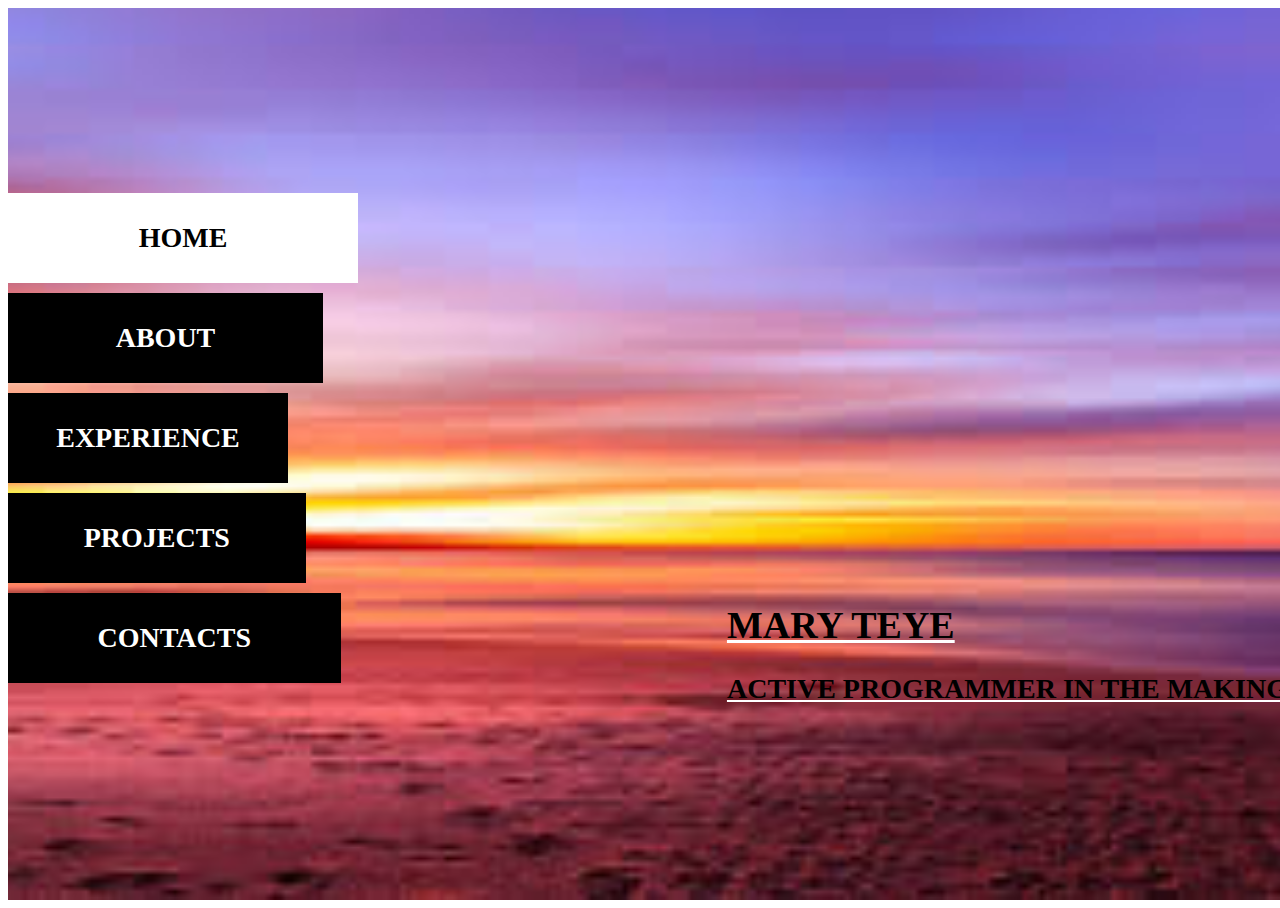
<file: index.html>
<!DOCTYPE html>
<html>
<head>
  	<title>Home</title>
  	<link rel="stylesheet" type="text/css" href="css/style.css">
</head>
<body>

<div class="background">

<div class="nav">
	<a class="a active" href="#">HOME</a>
	<a class="b" href="about.html">ABOUT</a>
	<a class="c" href="experience.html">EXPERIENCE</a>
	<a class="d" href="projects.html">PROJECTS</a>
	<a class="e" href="contacts.html">CONTACTS</a>
</div>

<div class="content">

	<div class="home">
		<u><h1>MARY TEYE</h1></u>
		<u><h2>ACTIVE PROGRAMMER IN THE MAKING</h2></u>
	</div> 


	
			
	

</div>



</body>
</html>
</file>
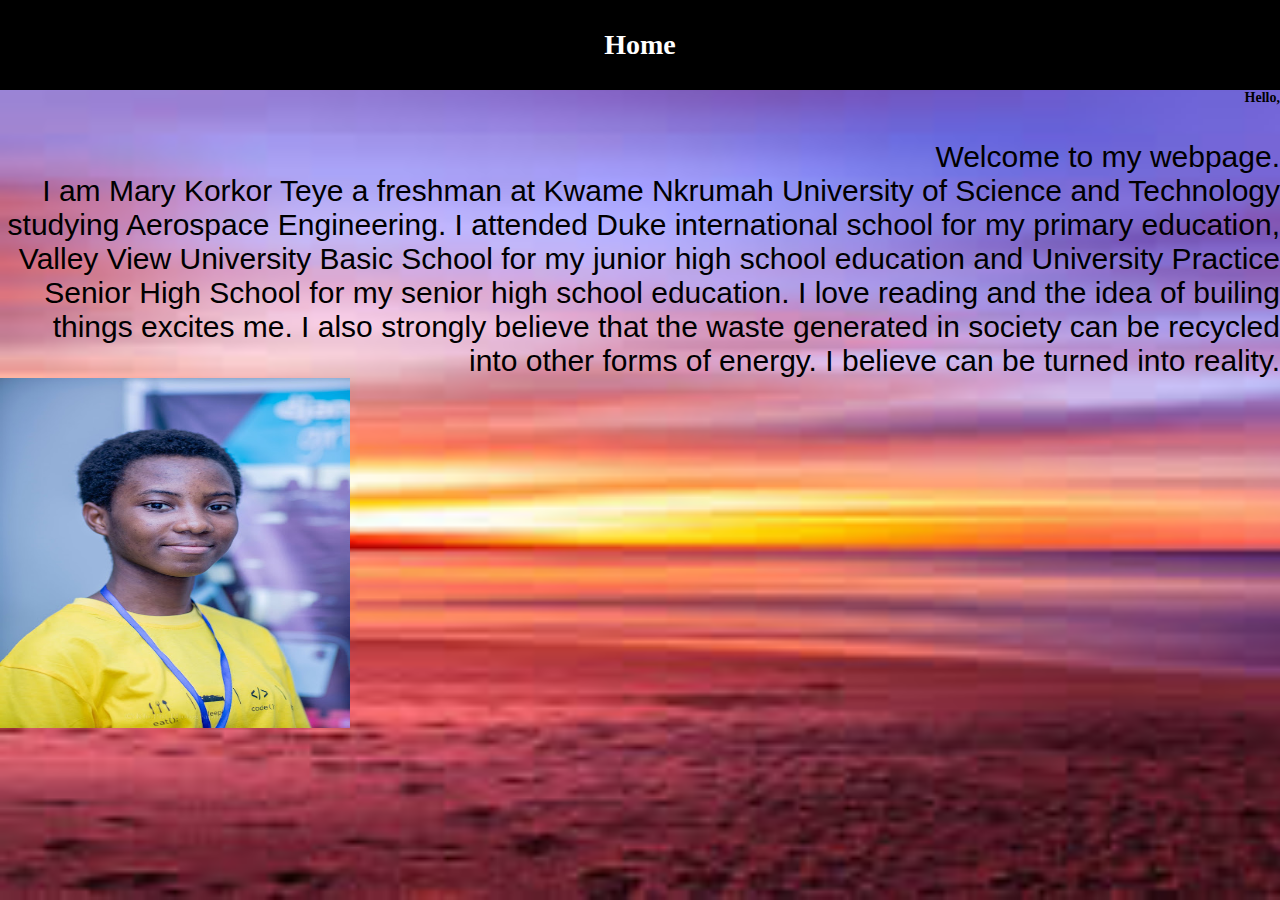
<file: about.html>
<!DOCTYPE html>
<html>
	
<head>
	<link rel="stylesheet" href="css/aboutstyle.css">
    <title>About</title>

</head>

	
	<body>
			<div id="ground">
		<a id="a"href="index.html">Home</a>


	<div class="about">
		
		<p id="big"><b>Hello,</b></p>
		<p id="content"><br>Welcome to my webpage.<br>I am Mary Korkor Teye a freshman at Kwame Nkrumah University of Science and Technology studying Aerospace Engineering. I attended Duke international school for my primary education, Valley View University Basic School for my junior high school education and University Practice Senior High School for my senior high school education. I love reading and the idea of builing things excites me. I also strongly believe that the waste generated in society can be recycled into other forms of energy. I believe can be turned into reality.</p>
		<img class="img"src="images/me.jpg" alt="Myself">
</div>
</div>

</body>

</html>
</file>
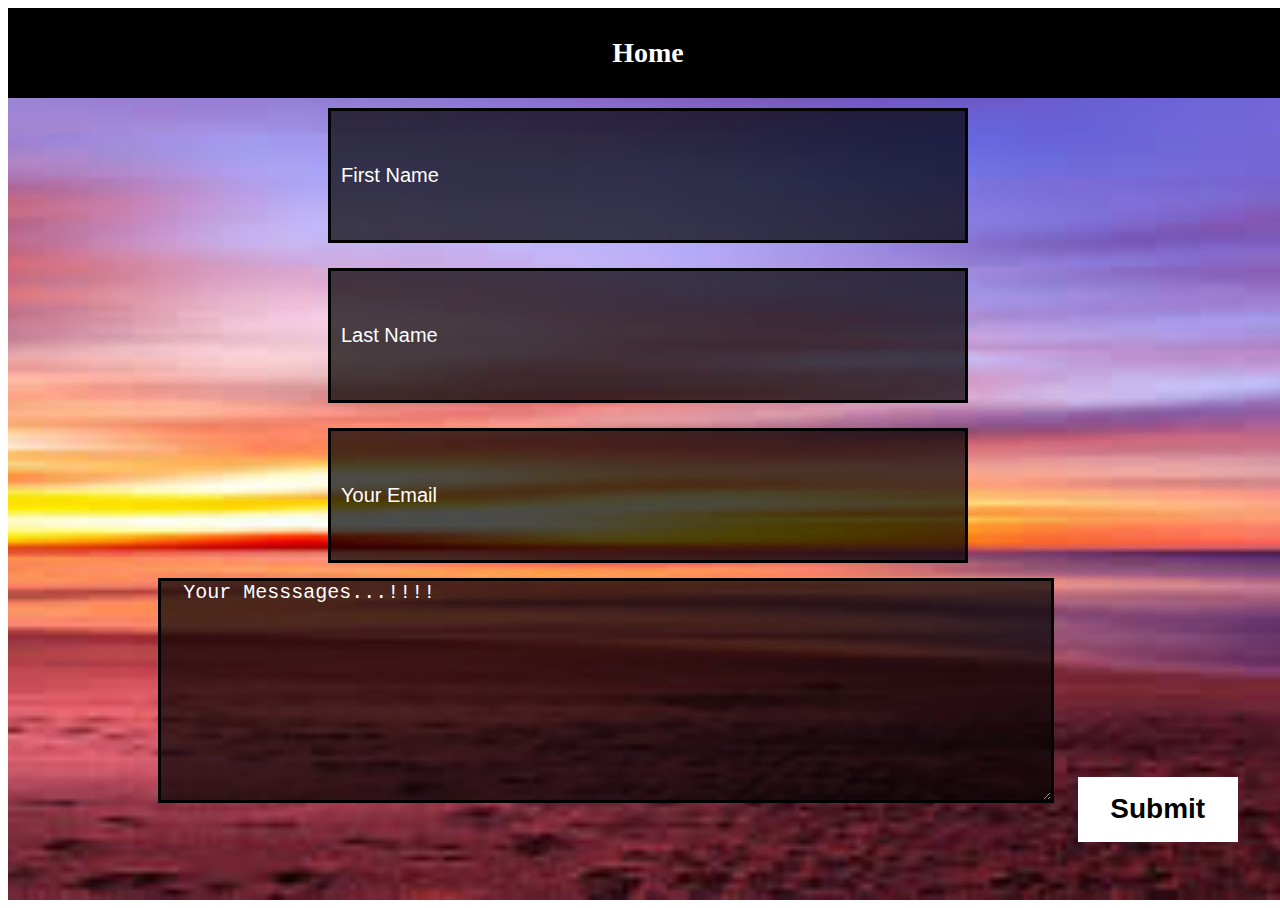
<file: contacts.html>
<html>
	
	<head>
		<title>Contacts</title>
		<link href="css/contact.css"  rel="stylesheet" type="text/css">
	</head>

	<body>
		<div id="bg">

			<a id="a" href="index.html">Home</a>
	<div class="contacts">
		<div class= "contactsform">
			<form action="" method="post">
				<input type="text" name="" class="inputtext" value="First Name">
				<input type="text " name="" class="inputtext" value="Last Name">
				<input type="text " name="" class="inputtext"value="Your Email">
				<textarea cols="4" rows="6" class="inputmessage"> Your Messsages...!!!!</textarea>
				<input type="button"name="" class="submitbutton" value="Submit">
			</form>

		</div>
	</div>
</div>



</body>

</html>
</file>
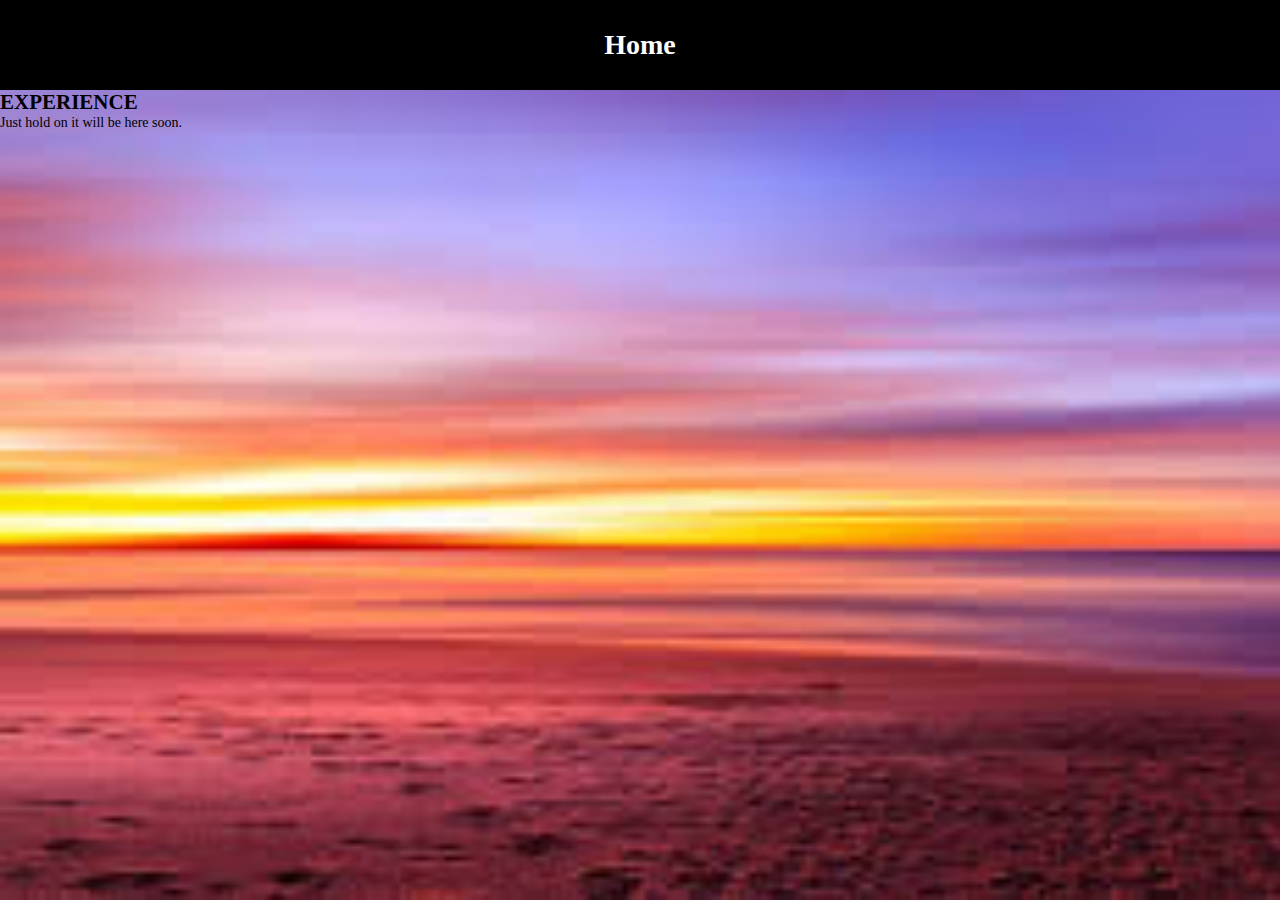
<file: experience.html>
<html>
	
<head>
		<title>Experience</title>
		<meta name="viewport" content="width=device-width, initial-scale=1.0">
		<link href="css/experience.css" rel="stylesheet">
</head>

<body>
		<div id ="back">
	<a id="a" href="index.html">Home</a>
	
		<div class="experience">
			<h2> EXPERIENCE </h2>
			<p> Just hold on it will be here soon.<br> </p>
		</div>
</div>	

</body>

</html>
</file>
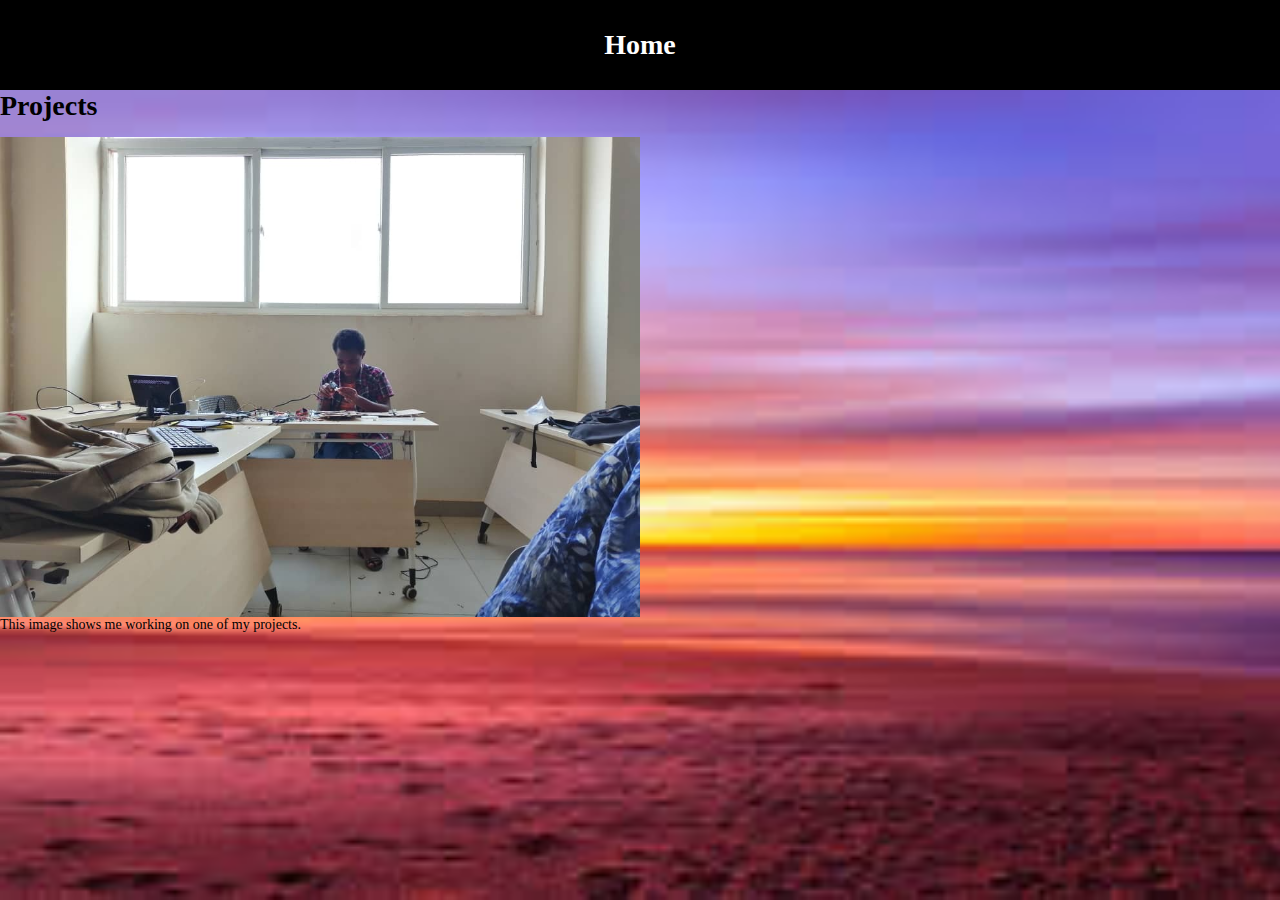
<file: projects.html>
<html>
	
	<head>
		<title>Projects</title>
		<meta name="viewport" content="width=device-width, initial-scale=1.0">
		<link href="css/project.css" rel="stylesheet type="text/css">
	</head>

	<body>
		<div class="background">
			<a id="a" href="index.html">Home</a>
			<h1>Projects</h1>
	<div class="projects">
		<img id="img" class="img"src="images/me1.jpg" alt="Myself">
		<p> This image shows me working on one of my projects.</p>
</body>

</html>
</file>
<file: css/style.css>
html, body{
	width: 100%;
	height: 100%;
	font-size: 14px;
	font-weight: normal;
}

img {
width: 50%;
height: auto;
}



.nav{
	width: 350px;
	height: auto;
	position: absolute;
	top: 20%; 
	left:0;
}
.nav a{
	text-decoration: none;
	font-size: 28px;
	font-family: verdana;
	font-weight: bold;
	height: 90px;
	margin: 5px 0;
	float: left;
	display: inline-block;
	background-color: black;
	color: white;
	line-height: 90px;
	text-align: center;
	transition: 300ms;

}
a.active{
	background-color: white;
	color: black;
}
.nav a:hover{
	background-color: white;
	color: black;
	width: 100%;
}
.a{
	width: 100%;
}
.b{
	width: 90%;
}
.c{
	width: 80%;
}
.d{
	width: 85%;
}
.e{
	width: 95%;
}

.home{
	position: absolute;
	bottom: 20%;
	color: white;
	right: 0;

}
.home h1{
	color: black;
	font-size: 38px;
}

.home h2{
	color: black;
	font-size: 28px;
 }
.background{
	width: 100%;
	height: 100%;
	background-image:  url(../images/sunset.jpg);
	background-repeat:  no-repeat;
	background-size: cover;
 	background-attachment: fixed;
	position: relative;
	overflow-y: auto;
}
img {
width: 50%;
height: auto;
}
</file>
<file: css/aboutstyle.css>
*{
	margin: 0;
	padding: 0;
}   
html, body{
	width: 100%;
	height: 100%;
	font-size: 14px;
	font-weight: normal;
}
#ground{
	width: 100%;
	height: 100%;
	background-image:  url(../images/sunset.jpg);
	background-repeat:  no-repeat;
	background-size: cover;
 	background-attachment: fixed;
	position: relative;
	overflow-y: auto;
}
img{
	width: 50%;
	height: auto;
}
#content{
	font-size: 30px;
	font-family: Arial;
	font-style: normal;
	font-weight: normal;
	float: right;
}
#a{
	text-decoration: none;
	font-size: 28px;
	font-family: verdana;
	font-weight: bold;
	height: 90px;
	
	float: left;
	display: inline-block;
	background-color: black;
	color: white;
	line-height: 90px;
	text-align: center;
	transition: 300ms;
	font color: white;
	width: 100%; 

}
.img{
	width: 350px;
	height:350px;
	float: left;
}
.about{
	text-align: right;
	
}
</file>
<file: css/contact.css>
html, body{
	width: 100%;
	height: 100%;
	font-size: 14px;
	font-weight: normal;
}

#bg{
	width: 100%;
	height: 100%;
	background-image:  url(../images/sunset.jpg);
	background-repeat:  no-repeat;
	background-size: cover;
 	background-attachment: fixed;
	position: relative;
	overflow-y: auto;
	text-align: center;
}

.contact{
	margin-top: 10%;
}
.inputtext{
	width: 50%;
	height: 15%;
	border: 3px solid black;
	color: white;
	background-color: rgba(0,0,0,0.7);
	font-size: 20px;
	padding: 0 10px;
	margin-bottom: 15px;
	margin-top: 10px;
}
.inputmessage{
	width: 70%;
	height: 25%;
	border: 3px solid black;
	color: white;
	background-color: rgba(0,0,0,0.7);
	font-size: 20px;
	padding: 0 10px;
	margin-right: 20px;
	margin-left: 100px;
	margin-bottom: 15px;
	
}
.submitbutton{
	width: 160px;
	height: 65px;
	background-color: white;
	color: black;
	font-size: 28px;
	border: none;
	font-weight: bold;
	position: right;
}
#a{
	text-decoration: none;
	font-size: 28px;
	font-family: verdana;
	font-weight: bold;
	height: 90px;
	
	float: left;
	display: inline-block;
	background-color: black;
	color: white;
	line-height: 90px;
	text-align: center;
	transition: 300ms;
	font color: white;
	width: 100%; 

}
</file>
<file: css/experience.css>
*{
	margin: 0;
	padding: 0;
}   
html, body{
	width: 100%;
	height: 100%;
	font-size: 14px;
	font-weight: normal;
}
#back{
	width: 100%;
	height: 100%;
	background-image:  url(../images/sunset.jpg);
	background-repeat:  no-repeat;
	background-size: cover;
 	background-attachment: fixed;
	position: relative;
	overflow-y: auto;
}
img{
	width: 50%;
	height: auto;
}
#a{
	text-decoration: none;
	font-size: 28px;
	font-family: verdana;
	font-weight: bold;
	height: 90px;
	
	float: left;
	display: inline-block;
	background-color: black;
	color: white;
	line-height: 90px;
	text-align: center;
	transition: 300ms;
	font color: white;
	width: 100%; 

}
</file>
<file: css/project.css>
*{
	margin: 0;
	padding: 0;
}   
html, body{
	width: 100%;
	height: 100%;
	font-size: 14px;
	font-weight: normal;
}
.background{
	width: 100%;
	height: 100%;
	background-image:  url(../images/sunset.jpg);
	background-repeat:  no-repeat;
	background-size: cover;
 	background-attachment: fixed;
	position: relative;
	overflow-y: auto;
}
img {
width: 50%;
height: auto;
}
#a{
	text-decoration: none;
	font-size: 28px;
	font-family: verdana;
	font-weight: bold;
	height: 90px;
	
	float: left;
	display: inline-block;
	background-color: black;
	color: white;
	line-height: 90px;
	text-align: center;
	transition: 300ms;
	font color: white;
	width: 100%; 

}
#img{
	margin-top: 15px;
}
</file>
